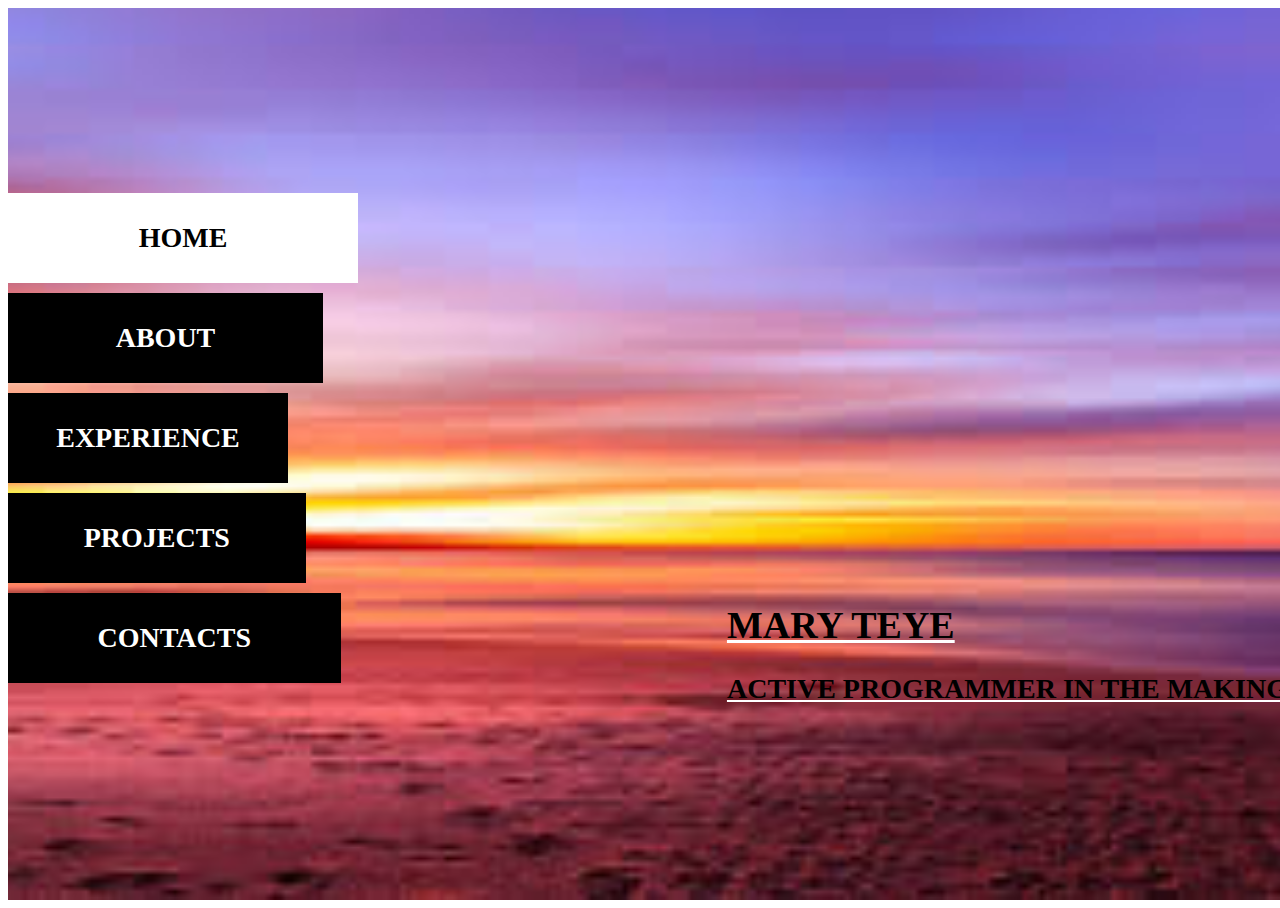
<file: index.html>
<!DOCTYPE html>
<html>
<head>
  	<title>Home</title>
  	<link rel="stylesheet" type="text/css" href="css/style.css">
</head>
<body>

<div class="background">

<div class="nav">
	<a class="a active" href="#">HOME</a>
	<a class="b" href="about.html">ABOUT</a>
	<a class="c" href="experience.html">EXPERIENCE</a>
	<a class="d" href="projects.html">PROJECTS</a>
	<a class="e" href="contacts.html">CONTACTS</a>
</div>

<div class="content">

	<div class="home">
		<u><h1>MARY TEYE</h1></u>
		<u><h2>ACTIVE PROGRAMMER IN THE MAKING</h2></u>
	</div> 


	
			
	

</div>



</body>
</html>
</file>
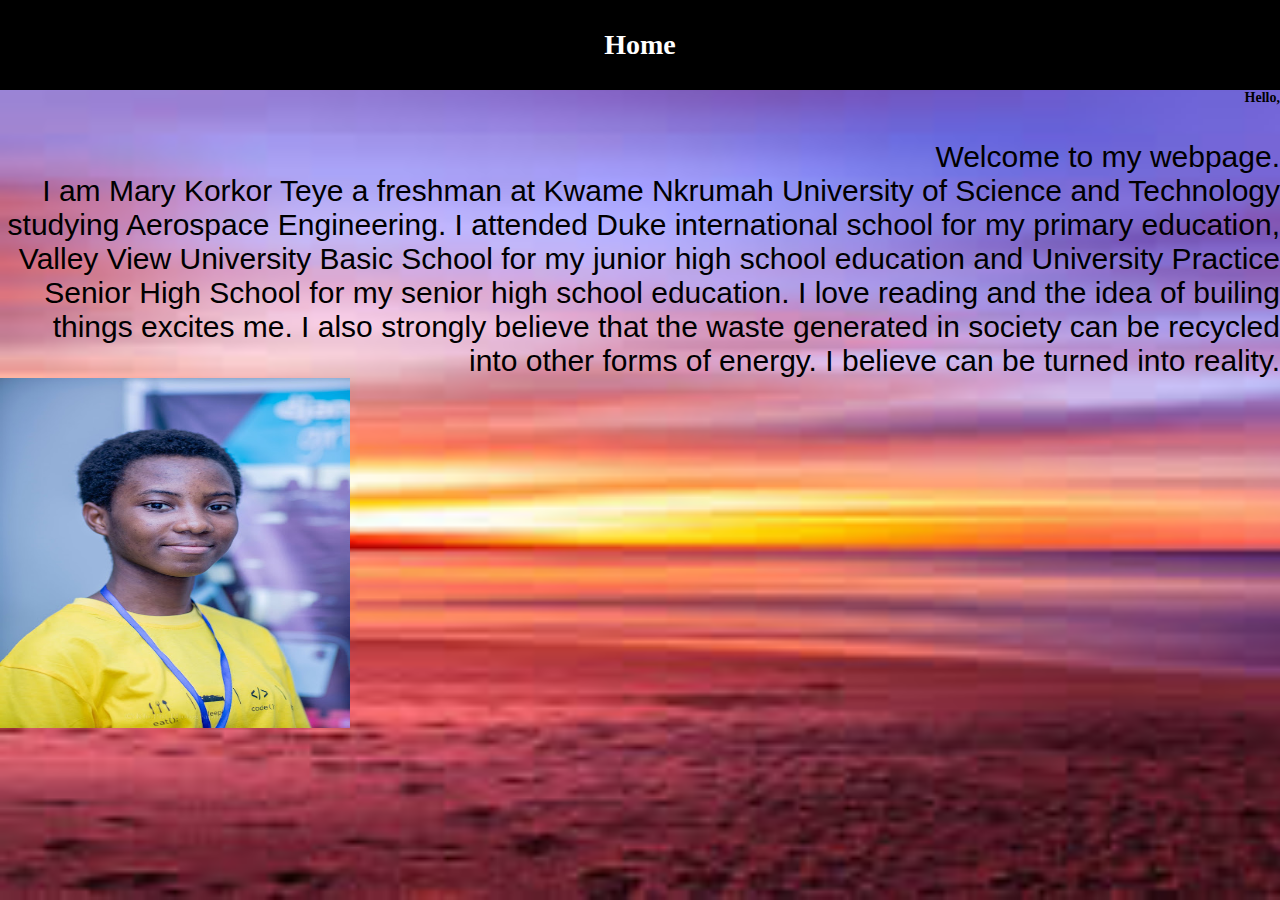
<file: about.html>
<!DOCTYPE html>
<html>
	
<head>
	<link rel="stylesheet" href="css/aboutstyle.css">
    <title>About</title>

</head>

	
	<body>
			<div id="ground">
		<a id="a"href="index.html">Home</a>


	<div class="about">
		
		<p id="big"><b>Hello,</b></p>
		<p id="content"><br>Welcome to my webpage.<br>I am Mary Korkor Teye a freshman at Kwame Nkrumah University of Science and Technology studying Aerospace Engineering. I attended Duke international school for my primary education, Valley View University Basic School for my junior high school education and University Practice Senior High School for my senior high school education. I love reading and the idea of builing things excites me. I also strongly believe that the waste generated in society can be recycled into other forms of energy. I believe can be turned into reality.</p>
		<img class="img"src="images/me.jpg" alt="Myself">
</div>
</div>

</body>

</html>
</file>
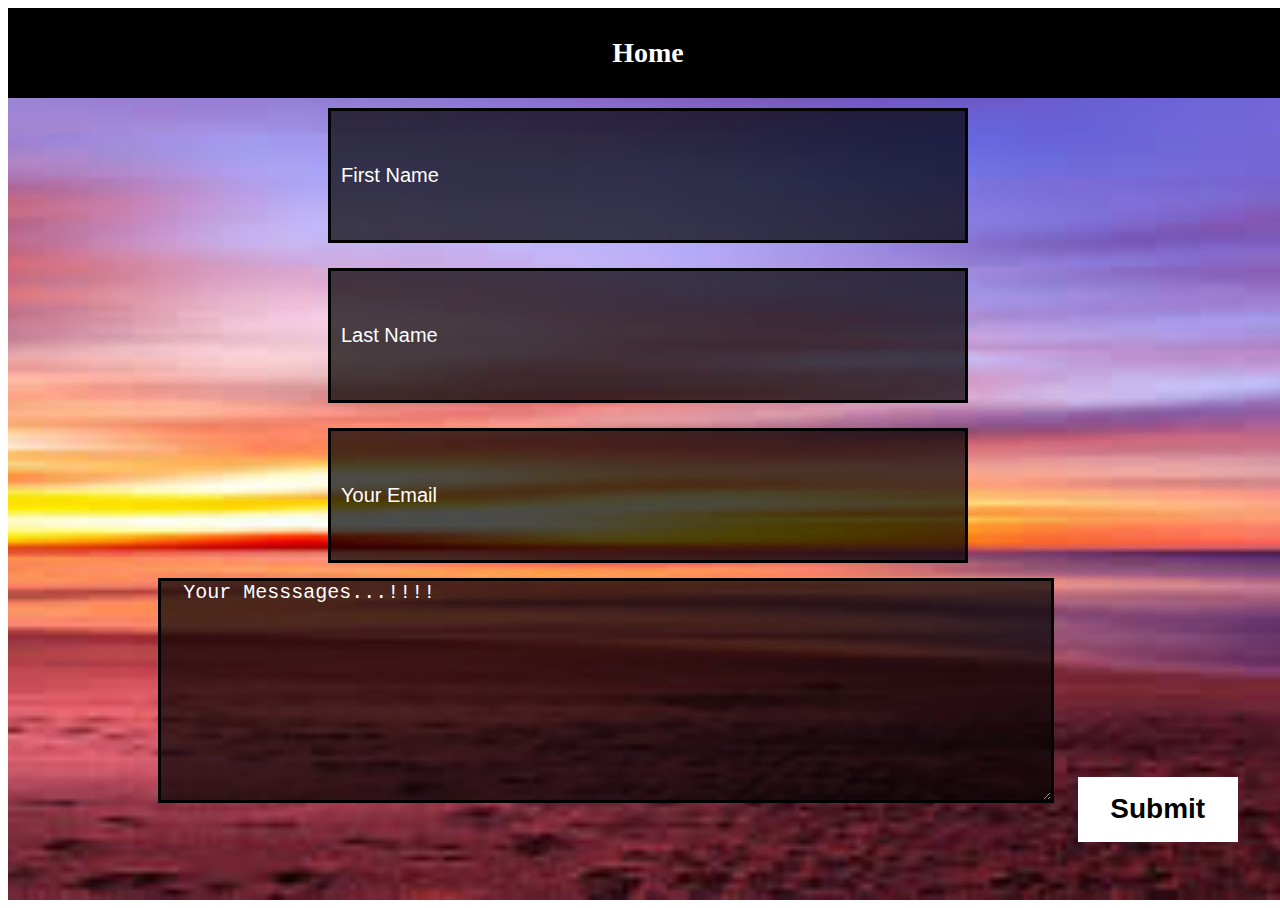
<file: contacts.html>
<html>
	
	<head>
		<title>Contacts</title>
		<link href="css/contact.css"  rel="stylesheet" type="text/css">
	</head>

	<body>
		<div id="bg">

			<a id="a" href="index.html">Home</a>
	<div class="contacts">
		<div class= "contactsform">
			<form action="" method="post">
				<input type="text" name="" class="inputtext" value="First Name">
				<input type="text " name="" class="inputtext" value="Last Name">
				<input type="text " name="" class="inputtext"value="Your Email">
				<textarea cols="4" rows="6" class="inputmessage"> Your Messsages...!!!!</textarea>
				<input type="button"name="" class="submitbutton" value="Submit">
			</form>

		</div>
	</div>
</div>



</body>

</html>
</file>
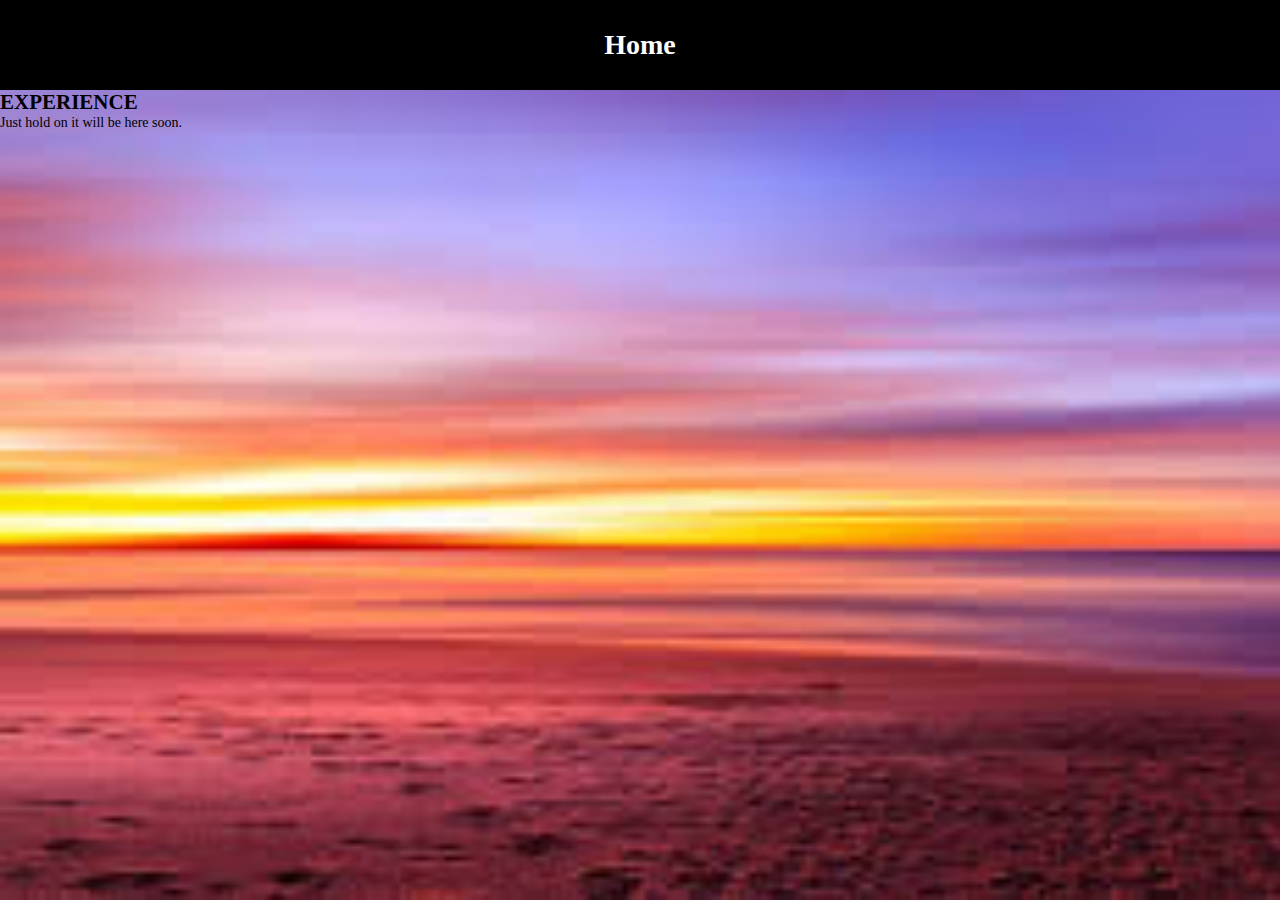
<file: experience.html>
<html>
	
<head>
		<title>Experience</title>
		<meta name="viewport" content="width=device-width, initial-scale=1.0">
		<link href="css/experience.css" rel="stylesheet">
</head>

<body>
		<div id ="back">
	<a id="a" href="index.html">Home</a>
	
		<div class="experience">
			<h2> EXPERIENCE </h2>
			<p> Just hold on it will be here soon.<br> </p>
		</div>
</div>	

</body>

</html>
</file>
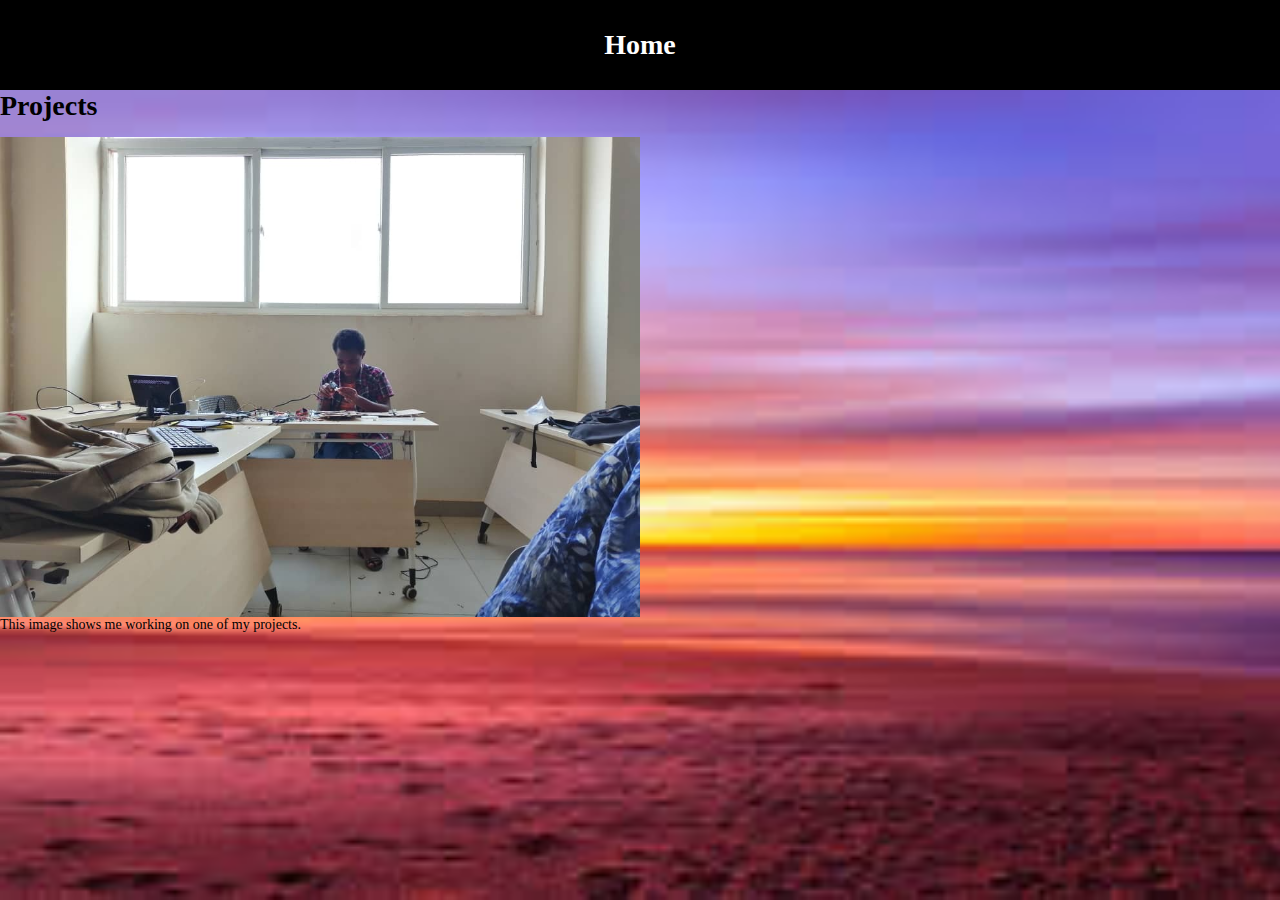
<file: projects.html>
<html>
	
	<head>
		<title>Projects</title>
		<meta name="viewport" content="width=device-width, initial-scale=1.0">
		<link href="css/project.css" rel="stylesheet type="text/css">
	</head>

	<body>
		<div class="background">
			<a id="a" href="index.html">Home</a>
			<h1>Projects</h1>
	<div class="projects">
		<img id="img" class="img"src="images/me1.jpg" alt="Myself">
		<p> This image shows me working on one of my projects.</p>
</body>

</html>
</file>
<file: css/style.css>
html, body{
	width: 100%;
	height: 100%;
	font-size: 14px;
	font-weight: normal;
}

img {
width: 50%;
height: auto;
}



.nav{
	width: 350px;
	height: auto;
	position: absolute;
	top: 20%; 
	left:0;
}
.nav a{
	text-decoration: none;
	font-size: 28px;
	font-family: verdana;
	font-weight: bold;
	height: 90px;
	margin: 5px 0;
	float: left;
	display: inline-block;
	background-color: black;
	color: white;
	line-height: 90px;
	text-align: center;
	transition: 300ms;

}
a.active{
	background-color: white;
	color: black;
}
.nav a:hover{
	background-color: white;
	color: black;
	width: 100%;
}
.a{
	width: 100%;
}
.b{
	width: 90%;
}
.c{
	width: 80%;
}
.d{
	width: 85%;
}
.e{
	width: 95%;
}

.home{
	position: absolute;
	bottom: 20%;
	color: white;
	right: 0;

}
.home h1{
	color: black;
	font-size: 38px;
}

.home h2{
	color: black;
	font-size: 28px;
 }
.background{
	width: 100%;
	height: 100%;
	background-image:  url(../images/sunset.jpg);
	background-repeat:  no-repeat;
	background-size: cover;
 	background-attachment: fixed;
	position: relative;
	overflow-y: auto;
}
img {
width: 50%;
height: auto;
}
</file>
<file: css/aboutstyle.css>
*{
	margin: 0;
	padding: 0;
}   
html, body{
	width: 100%;
	height: 100%;
	font-size: 14px;
	font-weight: normal;
}
#ground{
	width: 100%;
	height: 100%;
	background-image:  url(../images/sunset.jpg);
	background-repeat:  no-repeat;
	background-size: cover;
 	background-attachment: fixed;
	position: relative;
	overflow-y: auto;
}
img{
	width: 50%;
	height: auto;
}
#content{
	font-size: 30px;
	font-family: Arial;
	font-style: normal;
	font-weight: normal;
	float: right;
}
#a{
	text-decoration: none;
	font-size: 28px;
	font-family: verdana;
	font-weight: bold;
	height: 90px;
	
	float: left;
	display: inline-block;
	background-color: black;
	color: white;
	line-height: 90px;
	text-align: center;
	transition: 300ms;
	font color: white;
	width: 100%; 

}
.img{
	width: 350px;
	height:350px;
	float: left;
}
.about{
	text-align: right;
	
}
</file>
<file: css/contact.css>
html, body{
	width: 100%;
	height: 100%;
	font-size: 14px;
	font-weight: normal;
}

#bg{
	width: 100%;
	height: 100%;
	background-image:  url(../images/sunset.jpg);
	background-repeat:  no-repeat;
	background-size: cover;
 	background-attachment: fixed;
	position: relative;
	overflow-y: auto;
	text-align: center;
}

.contact{
	margin-top: 10%;
}
.inputtext{
	width: 50%;
	height: 15%;
	border: 3px solid black;
	color: white;
	background-color: rgba(0,0,0,0.7);
	font-size: 20px;
	padding: 0 10px;
	margin-bottom: 15px;
	margin-top: 10px;
}
.inputmessage{
	width: 70%;
	height: 25%;
	border: 3px solid black;
	color: white;
	background-color: rgba(0,0,0,0.7);
	font-size: 20px;
	padding: 0 10px;
	margin-right: 20px;
	margin-left: 100px;
	margin-bottom: 15px;
	
}
.submitbutton{
	width: 160px;
	height: 65px;
	background-color: white;
	color: black;
	font-size: 28px;
	border: none;
	font-weight: bold;
	position: right;
}
#a{
	text-decoration: none;
	font-size: 28px;
	font-family: verdana;
	font-weight: bold;
	height: 90px;
	
	float: left;
	display: inline-block;
	background-color: black;
	color: white;
	line-height: 90px;
	text-align: center;
	transition: 300ms;
	font color: white;
	width: 100%; 

}
</file>
<file: css/experience.css>
*{
	margin: 0;
	padding: 0;
}   
html, body{
	width: 100%;
	height: 100%;
	font-size: 14px;
	font-weight: normal;
}
#back{
	width: 100%;
	height: 100%;
	background-image:  url(../images/sunset.jpg);
	background-repeat:  no-repeat;
	background-size: cover;
 	background-attachment: fixed;
	position: relative;
	overflow-y: auto;
}
img{
	width: 50%;
	height: auto;
}
#a{
	text-decoration: none;
	font-size: 28px;
	font-family: verdana;
	font-weight: bold;
	height: 90px;
	
	float: left;
	display: inline-block;
	background-color: black;
	color: white;
	line-height: 90px;
	text-align: center;
	transition: 300ms;
	font color: white;
	width: 100%; 

}
</file>
<file: css/project.css>
*{
	margin: 0;
	padding: 0;
}   
html, body{
	width: 100%;
	height: 100%;
	font-size: 14px;
	font-weight: normal;
}
.background{
	width: 100%;
	height: 100%;
	background-image:  url(../images/sunset.jpg);
	background-repeat:  no-repeat;
	background-size: cover;
 	background-attachment: fixed;
	position: relative;
	overflow-y: auto;
}
img {
width: 50%;
height: auto;
}
#a{
	text-decoration: none;
	font-size: 28px;
	font-family: verdana;
	font-weight: bold;
	height: 90px;
	
	float: left;
	display: inline-block;
	background-color: black;
	color: white;
	line-height: 90px;
	text-align: center;
	transition: 300ms;
	font color: white;
	width: 100%; 

}
#img{
	margin-top: 15px;
}
</file>
